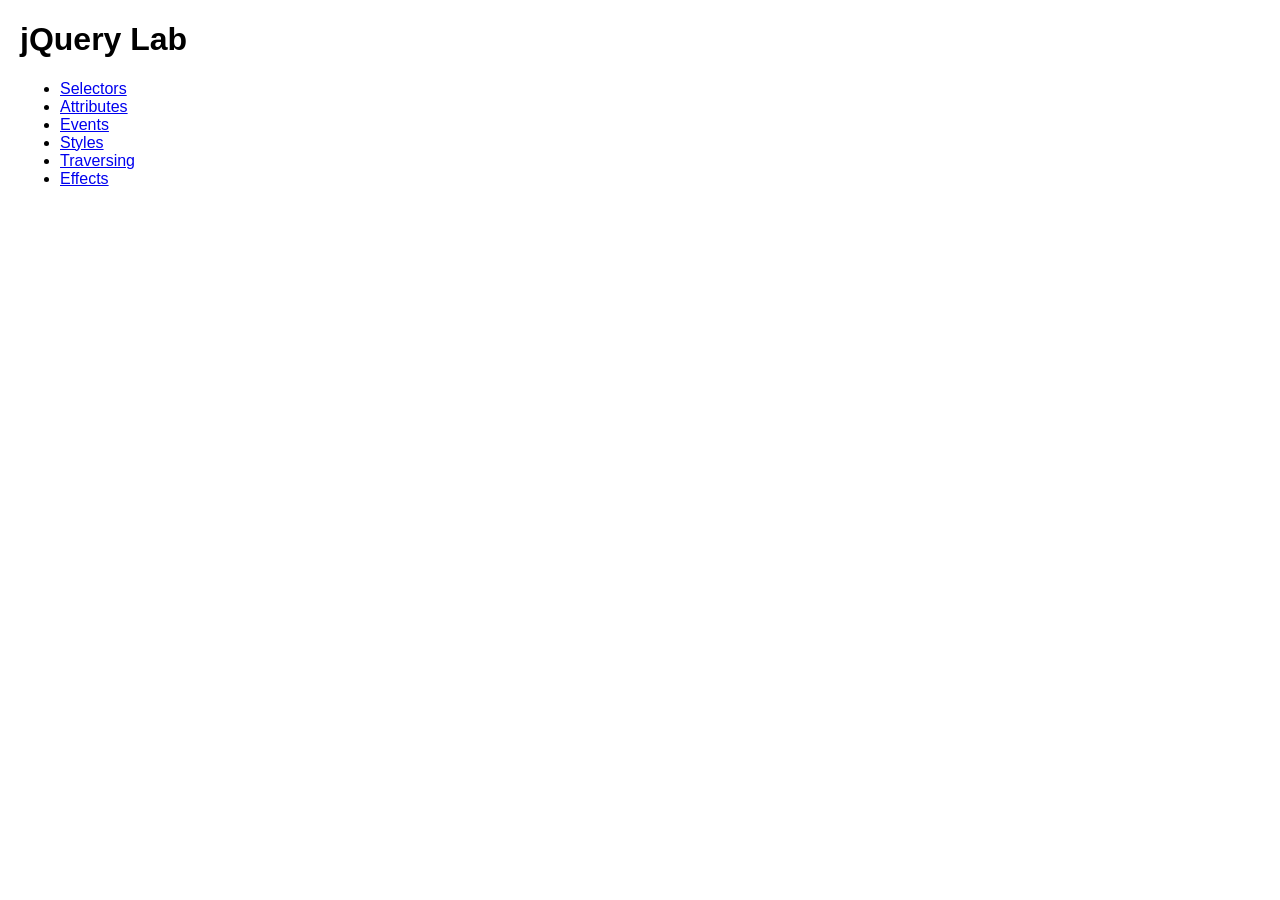
<file: jquery lab/index.html>
<!DOCTYPE html>
<html>
<head>
    <title>jQuery Lab</title>
    <link rel="stylesheet" href="styles.css">
</head>
<body>

<h1>jQuery Lab</h1>

<ul>
    <li><a href="selectors.html">Selectors</a></li>
    <li><a href="attributes.html">Attributes</a></li>
    <li><a href="events.html">Events</a></li>
    <li><a href="style.html">Styles</a></li>
    <li><a href="traversing.html">Traversing</a></li>
    <li><a href="effects.html">Effects</a></li>
</ul>

</body>
</html>
</file>
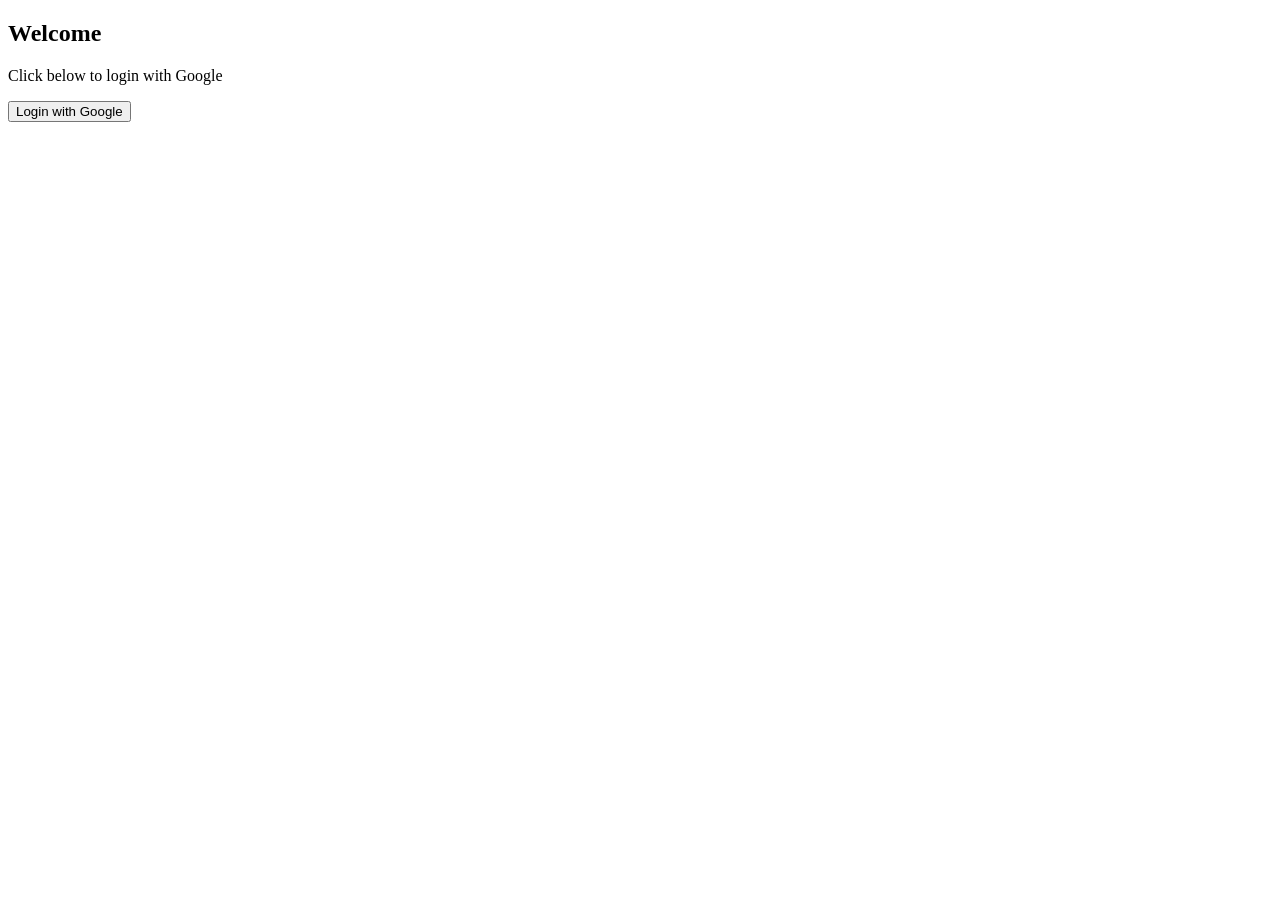
<file: indexx.html>
<!DOCTYPE html>
<html>
<head>
    <title>Google OAuth Demo</title>
</head>
<body>
 <h2>Welcome</h2>
 <p>Click below to login with Google</p>
 <a href="bhuvana.php">
 <button>Login with Google</button>
 </a>
</body>
</html>
</file>
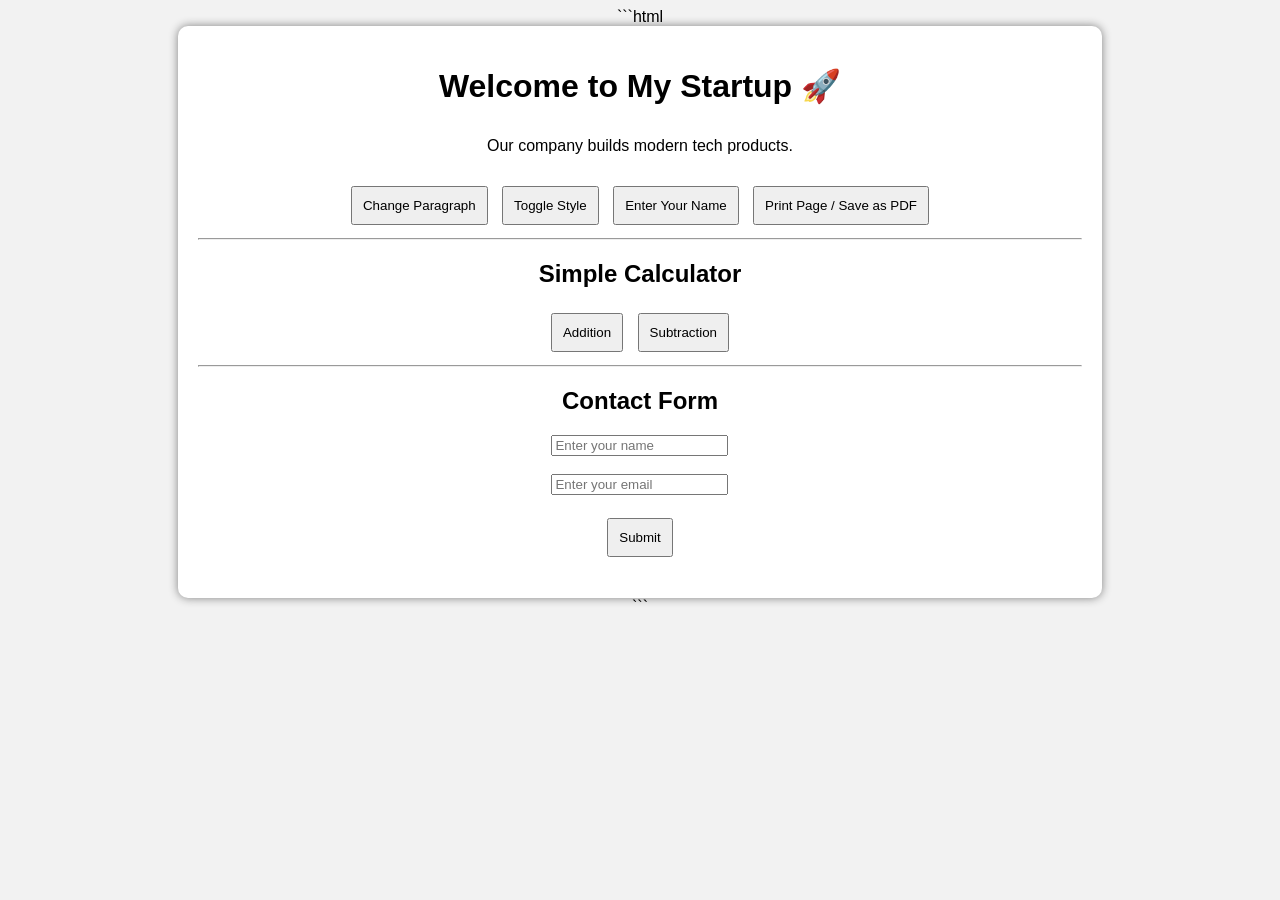
<file: javascript basics.html>
```html
<!DOCTYPE html>
<html>

<head>
    <title>Startup Website - JavaScript Tasks</title>

    <style>
        body {
            font-family: Arial;
            background: #f2f2f2;
            text-align: center;
        }

        .container {
            width: 70%;
            margin: auto;
            background: white;
            padding: 20px;
            border-radius: 10px;
            box-shadow: 0px 0px 10px gray;
        }

        button {
            padding: 10px;
            margin: 5px;
            cursor: pointer;
        }

        #para {
            padding: 10px;
        }
    </style>

</head>

<body>

    <div class="container">

        <h1 id="title">Welcome to My Startup 🚀</h1>

        <p id="para">Our company builds modern tech products.</p>

        <button onclick="changeText()">Change Paragraph</button>
        <button onclick="toggleStyle()">Toggle Style</button>
        <button onclick="askName()">Enter Your Name</button>
        <button onclick="printPage()">Print Page / Save as PDF</button>

        <hr>

        <h2>Simple Calculator</h2>
        <button onclick="addNumbers()">Addition</button>
        <button onclick="subtractNumbers()">Subtraction</button>

        <hr>

        <h2>Contact Form</h2>

        <form id="contactForm">
            <input type="text" id="username" placeholder="Enter your name"><br><br>
            <input type="email" id="email" placeholder="Enter your email"><br><br>
            <button type="submit">Submit</button>
        </form>

        <p id="message"></p>

    </div>

    <script>

        // ======================
        // TASK 1 : VARIABLES
        // ======================

        var companyName = "TechNova";
        let founder = "Ammu";
        const year = 2026;

        console.log("Company:", companyName);
        console.log("Founder:", founder);
        console.log("Year:", year);


        // ======================
        // TASK 2 : FUNCTIONS
        // ======================

        function greet() {
            console.log("Welcome to our Startup Website!");
        }

        greet();

        const multiply = (a, b) => a * b;

        console.log("Multiplication:", multiply(5, 4));

        function addNumbers() {

            let num1 = Number(prompt("Enter first number"));
            let num2 = Number(prompt("Enter second number"));

            let result = num1 + num2;

            alert("Addition Result = " + result);
            console.log("Addition:", result);

        }

        function subtractNumbers() {

            let num1 = Number(prompt("Enter first number"));
            let num2 = Number(prompt("Enter second number"));

            let result = num1 - num2;

            alert("Subtraction Result = " + result);
            console.log("Subtraction:", result);

        }


        // ======================
        // TASK 3 : BUILT-IN FUNCTIONS
        // ======================

        alert("Welcome to our Startup Website!");

        function askName() {

            let name = prompt("Enter your name");

            alert("Hello " + name + "! Welcome to our company.");

            console.log("User Name:", name);

            document.getElementById("title").innerHTML =
                "Welcome " + name + " to My Startup 🚀";

        }


        // ======================
        // TASK 4 : HTML MANIPULATION
        // ======================

        function changeText() {

            document.getElementById("para").innerHTML =
                "Our startup develops AI, Web Apps, and Cloud Solutions.";

        }


        // ======================
        // TASK 5 : STYLE WITH JAVASCRIPT
        // ======================

        let styleToggle = false;

        function toggleStyle() {

            let element = document.getElementById("para");

            if (styleToggle) {

                element.style.color = "black";
                element.style.fontSize = "16px";
                element.style.background = "white";

            } else {

                element.style.color = "white";
                element.style.fontSize = "20px";
                element.style.background = "blue";

            }

            styleToggle = !styleToggle;

        }


        // ======================
        // TASK 6 : EVENTS
        // ======================

        let title = document.getElementById("title");

        title.onmouseover = function () {
            title.style.color = "red";
        }

        title.onmouseout = function () {
            title.style.color = "black";
        }

        document.getElementById("contactForm").addEventListener("submit", function (event) {

            event.preventDefault();

            let name = document.getElementById("username").value;
            let email = document.getElementById("email").value;

            if (name === "" || email === "") {
                alert("Please fill all fields");
                return;
            }

            console.log("Form submitted");
            console.log("Name:", name);
            console.log("Email:", email);

            document.getElementById("message").innerHTML =
                "Thank you " + name + "! We will contact you soon.";

        });


        // ======================
        // TASK 7 : PRINT PAGE
        // ======================

        function printPage() {
            window.print();
        }

    </script>

</body>

</html>
```
</file>
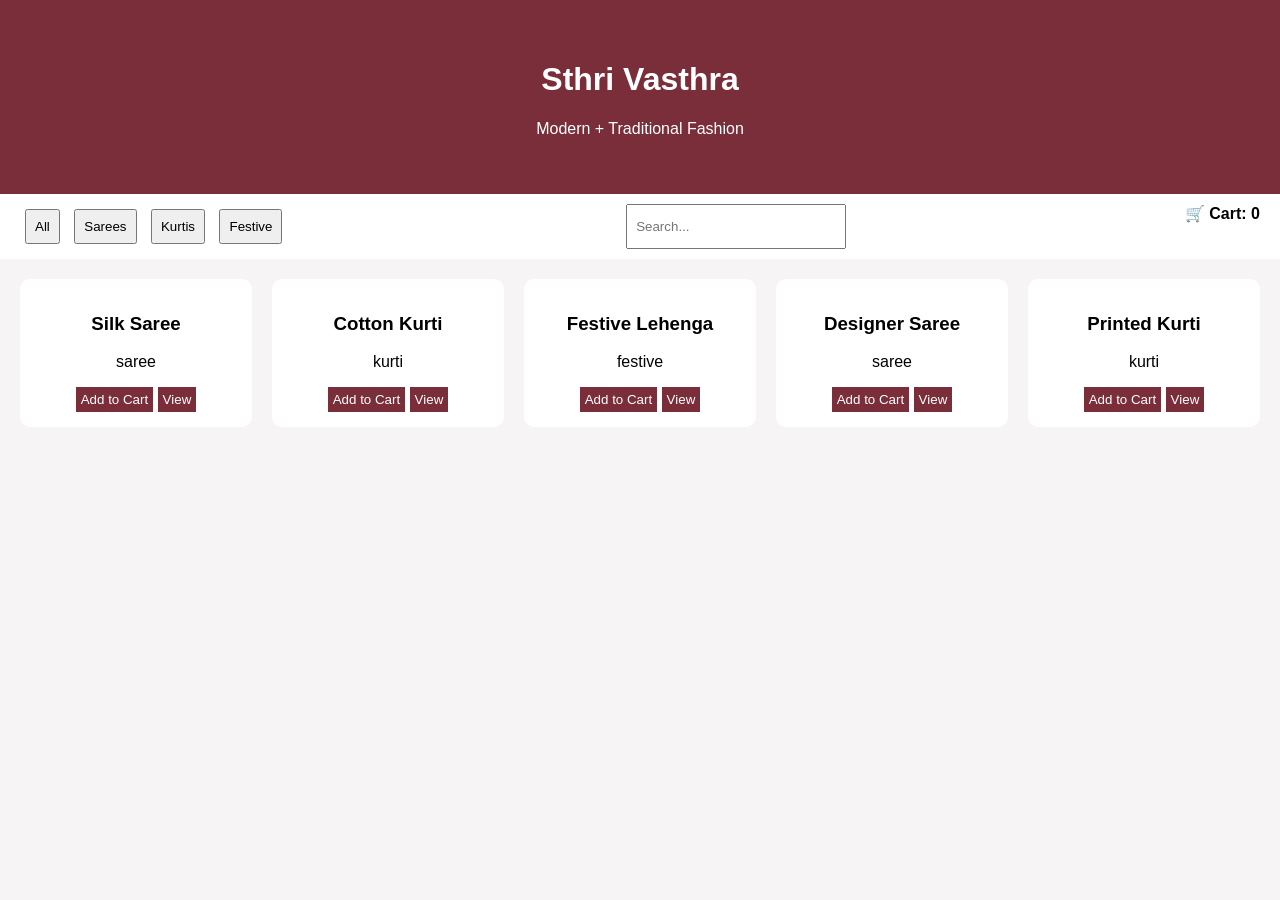
<file: task 4.html>
<!DOCTYPE html>
<html lang="en">

<head>
    <meta charset="UTF-8">
    <title>Sthri Vasthra</title>

    <style>
        body {
            font-family: Arial;
            margin: 0;
            background: #f7f4f5;
        }

        header {
            text-align: center;
            padding: 40px;
            background: #7a2e3a;
            color: white;
        }

        nav {
            display: flex;
            justify-content: space-between;
            padding: 10px 20px;
            background: white;
        }

        .filters button {
            margin: 5px;
            padding: 8px;
            cursor: pointer;
        }

        #search {
            padding: 8px;
            width: 200px;
        }

        .cart {
            font-weight: bold;
        }

        .grid {
            display: grid;
            grid-template-columns: repeat(auto-fit, minmax(200px, 1fr));
            gap: 20px;
            padding: 20px;
        }

        .card {
            background: white;
            padding: 15px;
            text-align: center;
            border-radius: 10px;
        }

        .card button {
            background: #7a2e3a;
            color: white;
            border: none;
            padding: 5px;
            cursor: pointer;
        }

        /* Modal */
        .modal {
            display: none;
            position: fixed;
            top: 0;
            width: 100%;
            height: 100%;
            background: rgba(0,0,0,0.6);
        }

        .modal-content {
            background: white;
            margin: 10% auto;
            padding: 20px;
            width: 300px;
            text-align: center;
        }
    </style>
</head>

<body>

<header>
    <h1>Sthri Vasthra</h1>
    <p>Modern + Traditional Fashion</p>
</header>

<nav>
    <div class="filters">
        <button onclick="filterItems('all')">All</button>
        <button onclick="filterItems('saree')">Sarees</button>
        <button onclick="filterItems('kurti')">Kurtis</button>
        <button onclick="filterItems('festive')">Festive</button>
    </div>

    <input type="text" id="search" placeholder="Search..." onkeyup="searchItems()">

    <div class="cart">🛒 Cart: <span id="cartCount">0</span></div>
</nav>

<div class="grid" id="productGrid"></div>

<!-- Modal -->
<div class="modal" id="modal">
    <div class="modal-content">
        <h3 id="modalTitle"></h3>
        <p id="modalDesc"></p>
        <button onclick="closeModal()">Close</button>
    </div>
</div>

<script>
    const products = [
        { name: "Silk Saree", category: "saree", desc: "Elegant silk wear" },
        { name: "Cotton Kurti", category: "kurti", desc: "Daily comfort" },
        { name: "Festive Lehenga", category: "festive", desc: "Wedding wear" },
        { name: "Designer Saree", category: "saree", desc: "Party look" },
        { name: "Printed Kurti", category: "kurti", desc: "Casual wear" }
    ];

    let cart = 0;
    let currentFilter = "all";

    function displayProducts(list) {
        let grid = document.getElementById("productGrid");
        grid.innerHTML = "";

        list.forEach(p => {
            let card = document.createElement("div");
            card.className = "card";

            card.innerHTML = `
                <h3>${p.name}</h3>
                <p>${p.category}</p>
                <button onclick="addToCart()">Add to Cart</button>
                <button onclick="openModal('${p.name}', '${p.desc}')">View</button>
            `;

            grid.appendChild(card);
        });
    }

    function filterItems(category) {
        currentFilter = category;
        let filtered = category === "all"
            ? products
            : products.filter(p => p.category === category);

        displayProducts(filtered);
    }

    function searchItems() {
        let value = document.getElementById("search").value.toLowerCase();

        let filtered = products.filter(p =>
            p.name.toLowerCase().includes(value)
        );

        displayProducts(filtered);
    }

    function addToCart() {
        cart++;
        document.getElementById("cartCount").innerText = cart;
    }

    function openModal(title, desc) {
        document.getElementById("modalTitle").innerText = title;
        document.getElementById("modalDesc").innerText = desc;
        document.getElementById("modal").style.display = "block";
    }

    function closeModal() {
        document.getElementById("modal").style.display = "none";
    }

    // Initial Load
    displayProducts(products);
</script>

</body>
</html>
</file>
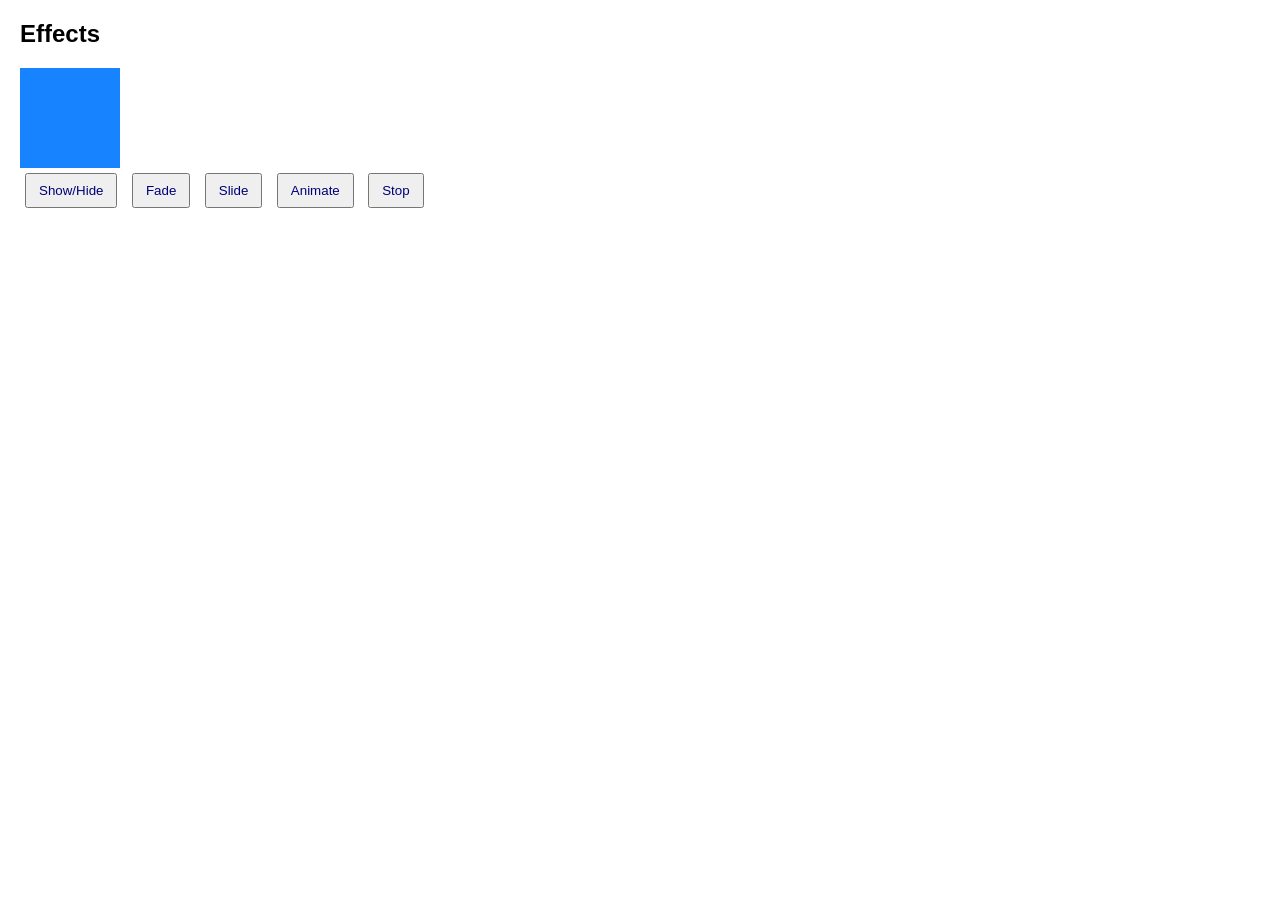
<file: jquery lab/effects.html>
<!DOCTYPE html>
<html>
<head>
<title>Effects</title>
<link rel="stylesheet" href="styles.css">
</head>
<body>

<h2>Effects</h2>

<div id="box"></div>

<button id="showBtn">Show/Hide</button>
<button id="fadeBtn">Fade</button>
<button id="slideBtn">Slide</button>
<button id="animateBtn">Animate</button>
<button id="stopBtn">Stop</button>

<script src="jquery-4.0.0.min.js"></script>
<script src="script.js"></script>

</body>
</html>
</file>
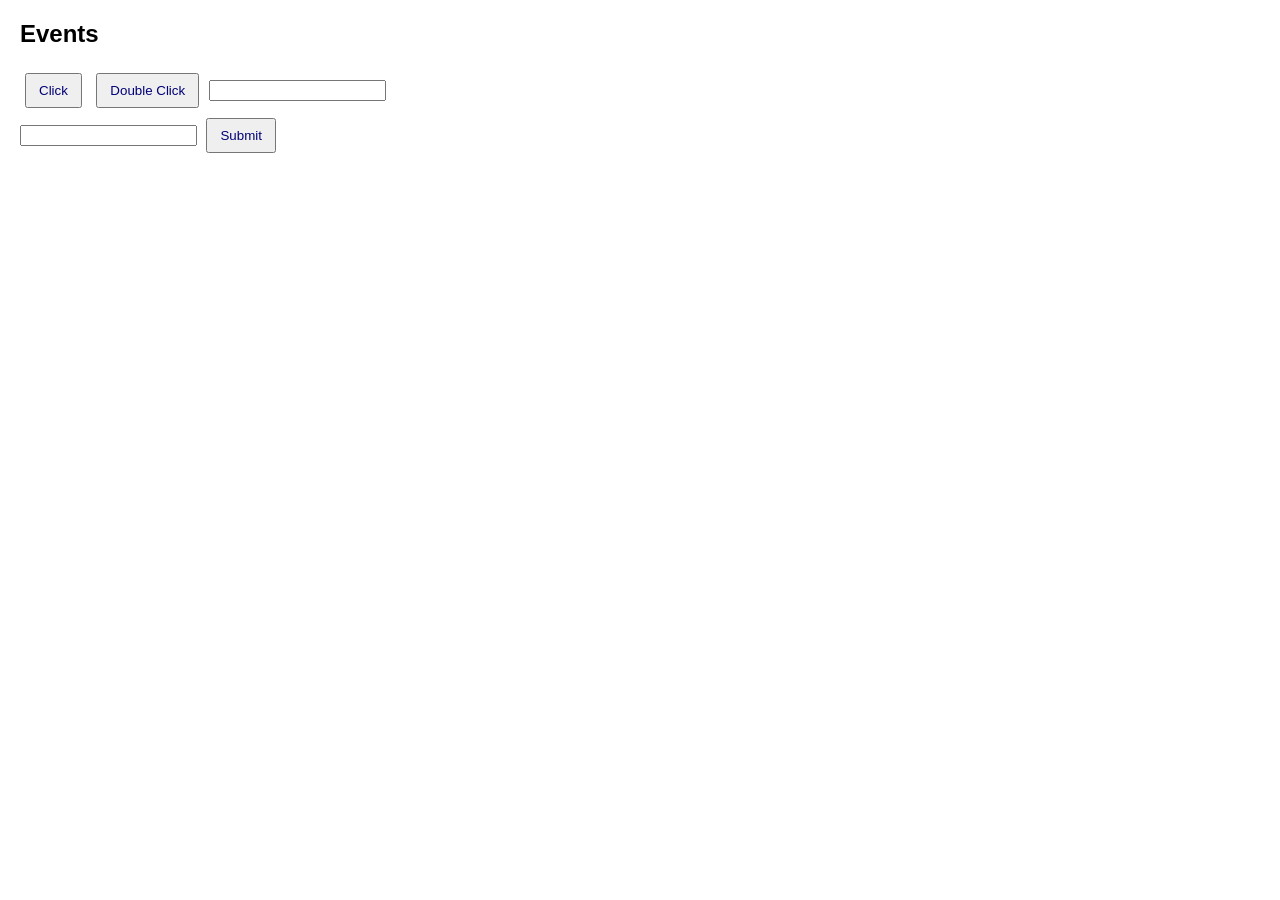
<file: jquery lab/events.html>
<!DOCTYPE html>
<html>
<head>
<title>Events</title>
<link rel="stylesheet" href="styles.css">
</head>
<body>

<h2>Events</h2>

<button id="clickBtn">Click</button>
<button id="dblBtn">Double Click</button>

<input type="text" id="keyInput">

<form id="form">
    <input type="text">
    <button type="submit">Submit</button>
</form>

<p id="eventOutput"></p>

<script src="jquery-4.0.0.min.js"></script>
<script src="script.js"></script>

</body>
</html>
</file>
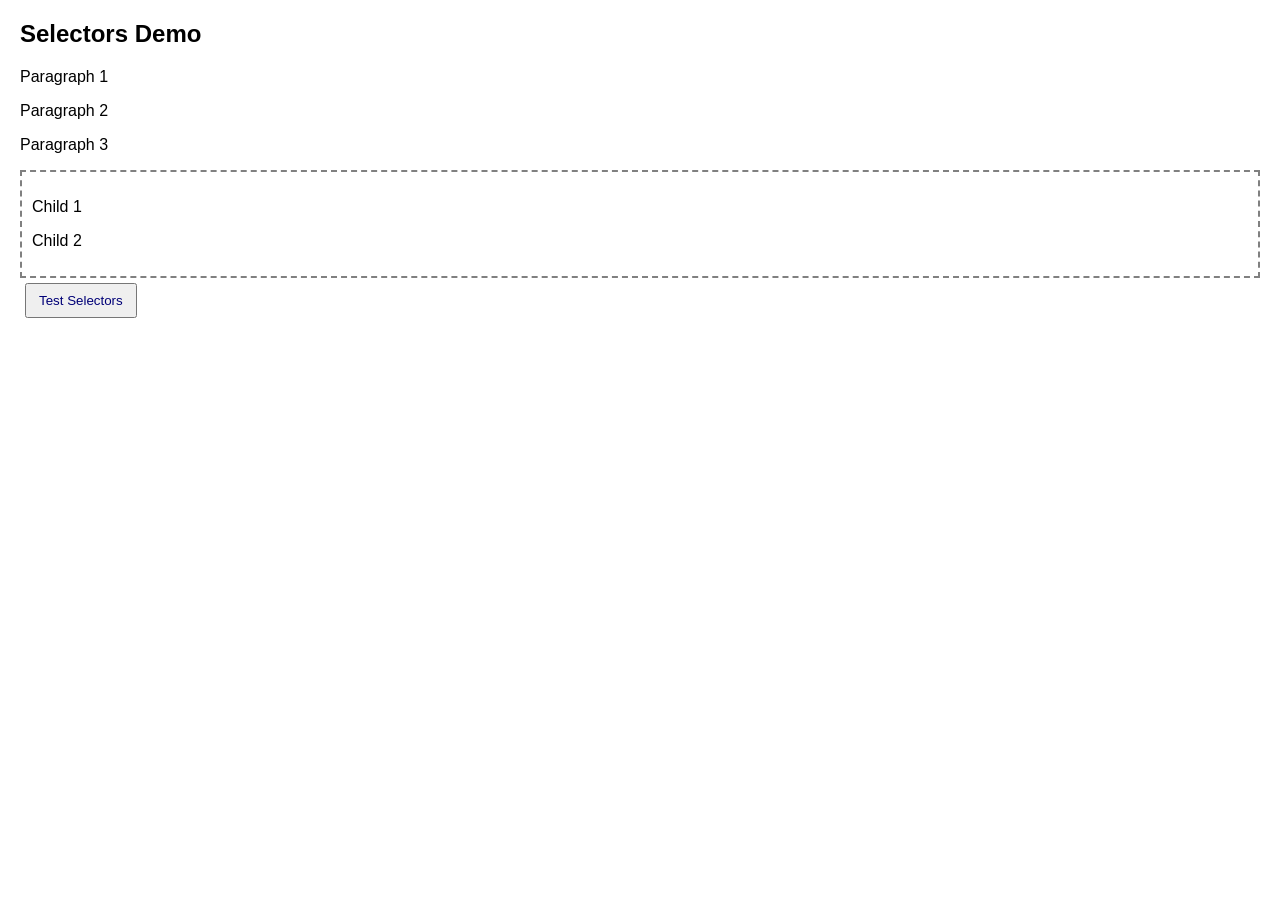
<file: jquery lab/selectors.html>
<!DOCTYPE html>
<html>
<head>
<title>Selectors</title>
<link rel="stylesheet" href="styles.css">
</head>
<body>

<h2 id="title">Selectors Demo</h2>

<p class="demo">Paragraph 1</p>
<p class="demo">Paragraph 2</p>
<p>Paragraph 3</p>

<div class="parent">
    <p>Child 1</p>
    <p>Child 2</p>
</div>

<button id="selectorBtn">Test Selectors</button>

<script src="jquery-4.0.0.min.js"></script>
<script src="script.js"></script>

</body>
</html>
</file>
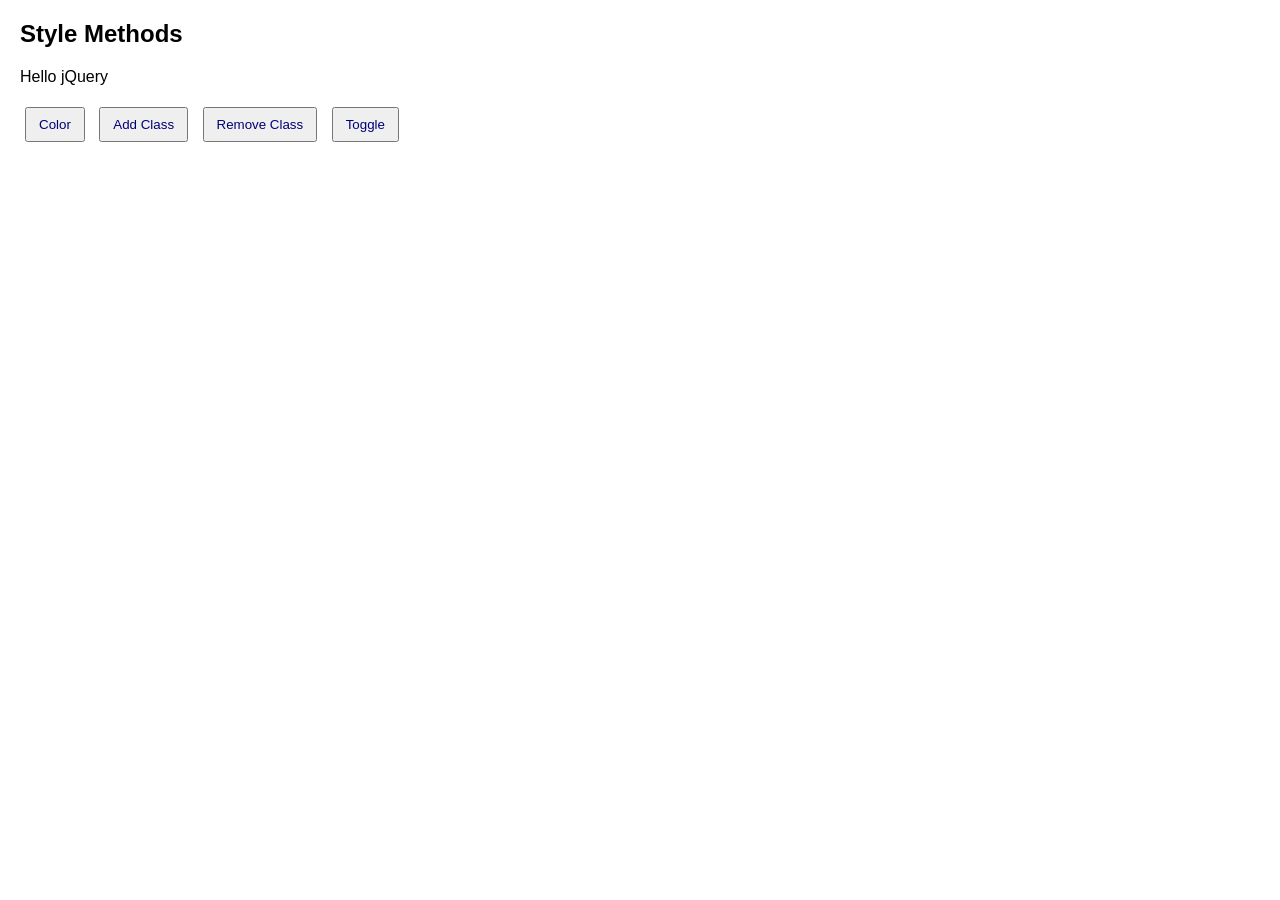
<file: jquery lab/style.html>
<!DOCTYPE html>
<html>
<head>
<title>Style</title>
<link rel="stylesheet" href="styles.css">
</head>
<body>

<h2>Style Methods</h2>

<p id="text">Hello jQuery</p>

<button id="colorBtn">Color</button>
<button id="addClassBtn">Add Class</button>
<button id="removeClassBtn">Remove Class</button>
<button id="toggleBtn">Toggle</button>

<script src="jquery-4.0.0.min.js"></script>
<script src="script.js"></script>

</body>
</html>
</file>
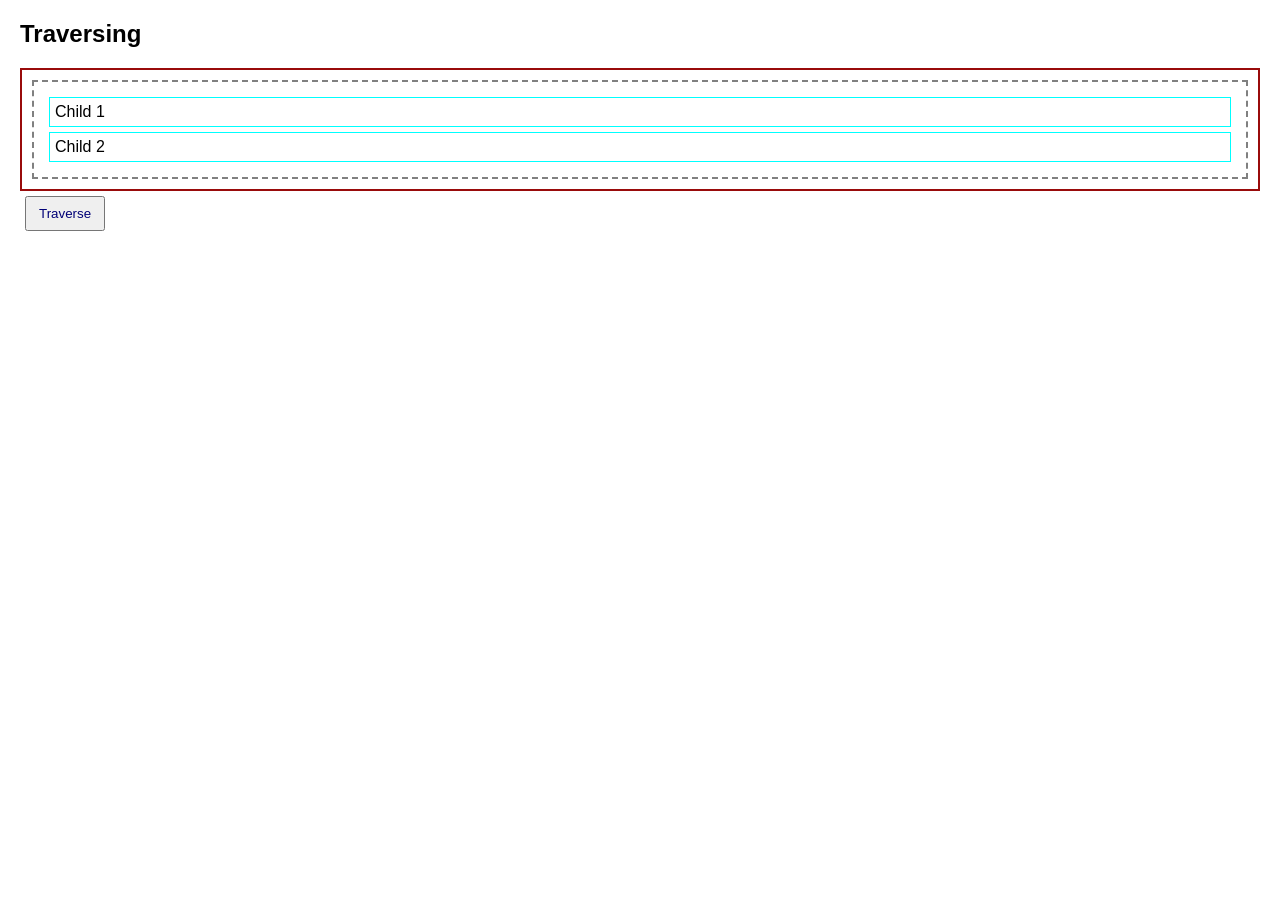
<file: jquery lab/traversing.html>
<!DOCTYPE html>
<html>
<head>
<title>Traversing</title>
<link rel="stylesheet" href="styles.css">
</head>
<body>

<h2>Traversing</h2>

<div class="grandparent">
    <div class="parent">
        <p class="child">Child 1</p>
        <p class="child">Child 2</p>
    </div>
</div>

<button id="traverseBtn">Traverse</button>

<script src="jquery-4.0.0.min.js"></script>
<script src="script.js"></script>

</body>
</html>
</file>
<file: jquery lab/styles.css>
body {
    font-family: Arial, sans-serif;
    margin: 20px;
}

/* Buttons */
button {
    margin: 5px;
    padding: 8px 12px;
    cursor: pointer;
    color: #007;
}

/* Highlight class */
.highlight {
    background-color: rgb(0, 4, 255);
    color: black;
    font-size: 20px;
    padding: 5px;
}

/* Traversing structure */
.grandparent {
    padding: 10px;
    border: 2px solid rgb(153, 11, 11);
}

.parent {
    padding: 10px;
    border: 2px dashed gray;
}

.child {
    padding: 5px;
    border: 1px solid rgb(0, 255, 255);
    margin: 5px;
}

/* Animation box */
#box {
    width: 100px;
    height: 100px;
    background-color: rgba(0, 119, 255, 0.904);
    position: relative;
}
</file>
